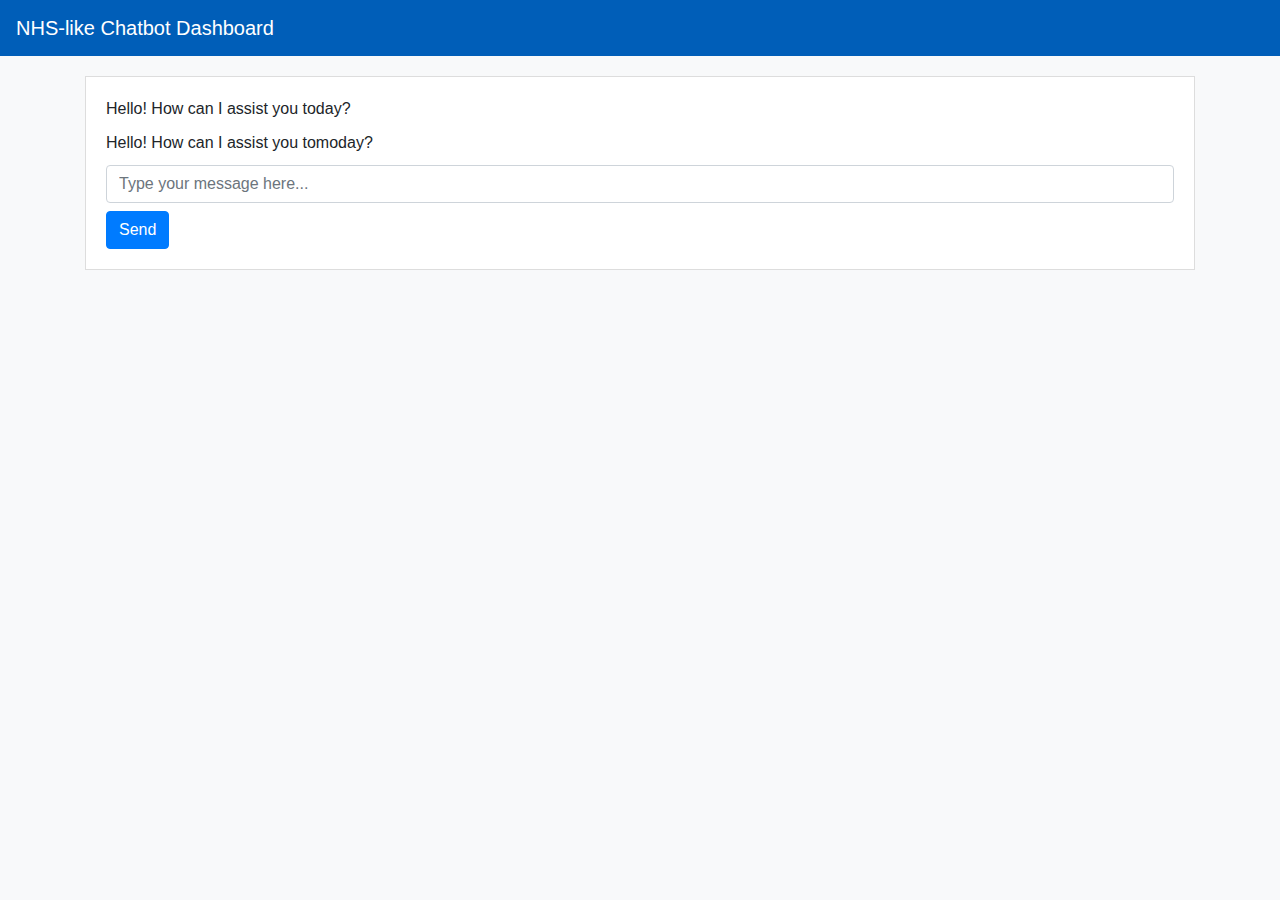
<file: website_design/nhs.html>
<!-- templates/dashboard/home.html -->
<!DOCTYPE html>
<html>
<head>
    <title>Chatbot Dashboard</title>
    <link href="https://stackpath.bootstrapcdn.com/bootstrap/4.5.2/css/bootstrap.min.css" rel="stylesheet">
    <style>
        body {
            background-color: #f8f9fa;
        }
        .navbar {
            background-color: #005eb8;
        }
        .navbar-brand {
            color: white;
        }
        .chatbot-container {
            margin-top: 20px;
        }
        .chatbox {
            border: 1px solid #ddd;
            padding: 20px;
            background: white;
        }
        .message {
            margin-bottom: 10px;
        }
        .message.user {
            text-align: right;
        }
        .message.bot {
            text-align: left;
        }
    </style>
</head>
<body>
    <nav class="navbar navbar-expand-lg navbar-dark">
        <a class="navbar-brand" href="#">NHS-like Chatbot Dashboard</a>
    </nav>
    <div class="container chatbot-container">
        <div class="row">
            <div class="col-md-12">
                <div class="chatbox">
                    <div id="chat-log">
                        <div class="message bot">Hello! How can I assist you today?</div>
                        <div class="message bot">Hello! How can I assist you tomoday?</div>
                    </div>
                    <input type="text" id="user-input" class="form-control" placeholder="Type your message here...">
                    <button id="send-btn" class="btn btn-primary mt-2">Send</button>
                </div>
            </div>
        </div>
    </div>
    <script>
        document.getElementById('send-btn').addEventListener('click', function() {
            let userInput = document.getElementById('user-input').value;
            let chatLog = document.getElementById('chat-log');
            if (userInput.trim() !== '') {
                let userMessage = document.createElement('div');
                userMessage.className = 'message user';
                userMessage.innerText = userInput;
                chatLog.appendChild(userMessage);
                
                // Simulate a bot response
                let botMessage = document.createElement('div');
                botMessage.className = 'message bot';
                botMessage.innerText = "I'm a bot, here to help!";
                chatLog.appendChild(botMessage);

                // Clear the input
                document.getElementById('user-input').value = '';
            }
        });
    </script>
</body>
</html>
</file>
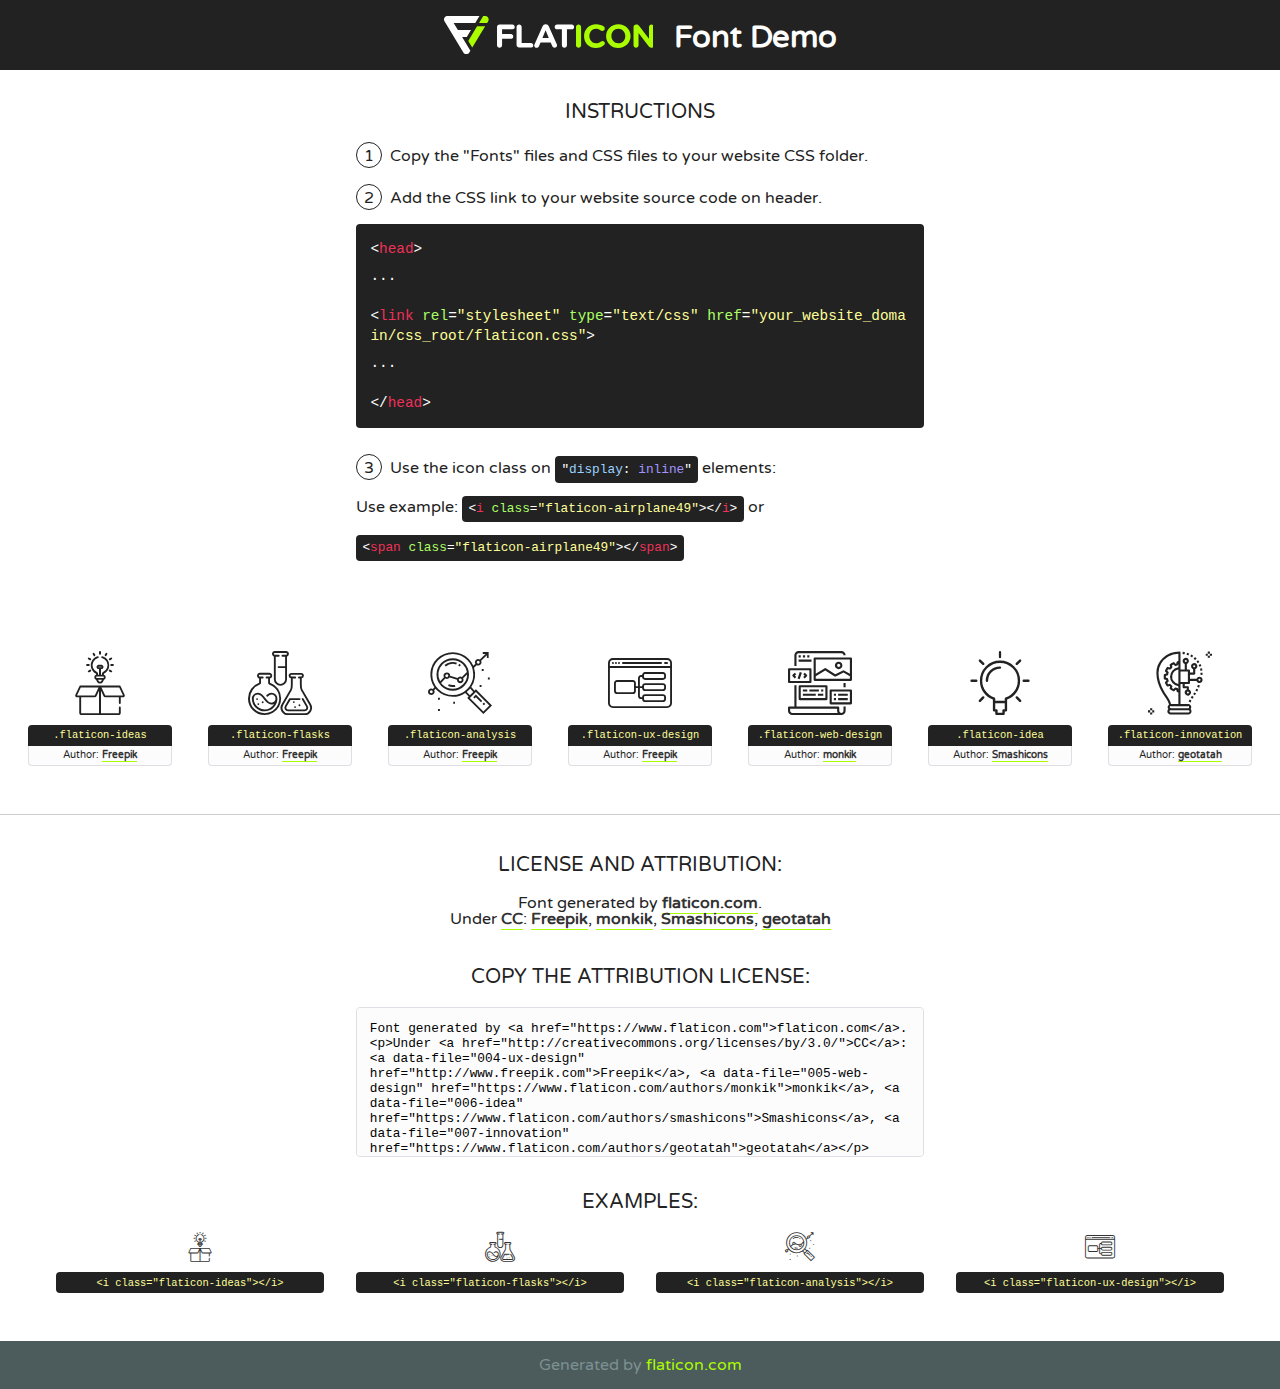
<file: website_design/fonts/flaticon/font/flaticon.html>
<!DOCTYPE html>
<!--
  Flaticon icon font: Flaticon
  Creation date: 20/03/2019 02:18
-->
<html>
<!DOCTYPE html>
<html>

<head>
    <title>Flaticon WebFont</title>
    <link href="http://fonts.googleapis.com/css?family=Varela+Round" rel="stylesheet" type="text/css" />
    <link rel="stylesheet" type="text/css" href="flaticon.css">
    <meta charset="UTF-8">
    <style>
    html, body, div, span, applet, object, iframe,
    h1, h2, h3, h4, h5, h6, p, blockquote, pre,
    a, abbr, acronym, address, big, cite, code,
    del, dfn, em, img, ins, kbd, q, s, samp,
    small, strike, strong, sub, sup, tt, var,
    b, u, i, center,
    dl, dt, dd, ol, ul, li,
    fieldset, form, label, legend,
    table, caption, tbody, tfoot, thead, tr, th, td,
    article, aside, canvas, details, embed, 
    figure, figcaption, footer, header, hgroup, 
    menu, nav, output, ruby, section, summary,
    time, mark, audio, video {
        margin: 0;
        padding: 0;
        border: 0;
        font-size: 100%;
        font: inherit;
        vertical-align: baseline;
    }
    /* HTML5 display-role reset for older browsers */
    article, aside, details, figcaption, figure, 
    footer, header, hgroup, menu, nav, section {
        display: block;
    }
    body {
        line-height: 1;
    }
    ol, ul {
        list-style: none;
    }
    blockquote, q {
        quotes: none;
    }
    blockquote:before, blockquote:after,
    q:before, q:after {
        content: '';
        content: none;
    }
    table {
        border-collapse: collapse;
        border-spacing: 0;
    }
    body {
        font-family: 'Varela Round', Helvetica, Arial, sans-serif;
        font-size: 16px;
        color: #222;
    }
    a {
        color: #333;
        border-bottom: 1px solid #a9fd00;
        font-weight: bold;
        text-decoration: none;
    }
    * {
        -moz-box-sizing: border-box;
        -webkit-box-sizing: border-box;
        box-sizing: border-box;
        margin: 0;
        padding: 0;
    }
    [class^="flaticon-"]:before, [class*=" flaticon-"]:before, [class^="flaticon-"]:after, [class*=" flaticon-"]:after {
        font-family: Flaticon;
        font-size: 30px;
        font-style: normal;
        margin-left: 20px;
        color: #333;
    }
    .wrapper {
        max-width: 600px;
        margin: auto;
        padding: 0 1em;
    }
    .title {
        font-size: 1.25em;
        text-align: center;
        margin-bottom: 1em;
        text-transform: uppercase;
    }
    header {
        text-align: center;
        background-color: #222;
        color: #fff;
        padding: 1em;
    }
    header .logo {
        width: 210px;
        height: 38px;
        display: inline-block;
        vertical-align: middle;
        margin-right: 1em;
        border: none;
    }
    header strong {
        font-size: 1.95em;
        font-weight: bold;
        vertical-align: middle;
        margin-top: 5px;
        display: inline-block;
    }
    .demo {
        margin: 2em auto;
        line-height: 1.25em;
    }
    .demo ul li {
        margin-bottom: 1em;
    }
    .demo ul li .num {
        color: #222;
        border-radius: 20px;
        display: inline-block;
        width: 26px;
        padding: 3px;
        height: 26px;
        text-align: center;
        margin-right: 0.5em;
        border: 1px solid #222;
    }
    .demo ul li code {
        background-color: #222;
        border-radius: 4px;
        padding: 0.25em 0.5em;
        display: inline-block;
        color: #fff;
        font-family: Consolas,Monaco,Lucida Console,Liberation Mono,DejaVu Sans Mono,Bitstream Vera Sans Mono,Courier New, monospace;
        font-weight: lighter;
        margin-top: 1em;
        font-size: 0.8em;
        word-break: break-all;
    }
    .demo ul li code.big {
        padding: 1em;
        font-size: 0.9em;
    }
    .demo ul li code .red {
        color: #EF3159;
    }
    .demo ul li code .green {
        color: #ACFF65;
    }
    .demo ul li code .yellow {
        color: #FFFF99;
    }
    .demo ul li code .blue {
        color: #99D3FF;
    }
    .demo ul li code .purple {
        color: #A295FF;
    }
    .demo ul li code .dots {
        margin-top: 0.5em;
        display: block;
    }
    #glyphs {
        border-bottom: 1px solid #ccc;
        padding: 2em 0;
        text-align: center;
    }
    .glyph {
        display: inline-block;
        width: 9em;
        margin: 1em;
        text-align: center;
        vertical-align: top;
        background: #FFF;
    }
    .glyph .glyph-icon {
        padding: 10px;
        display: block;
        font-family:"Flaticon";
        font-size: 64px;
        line-height: 1;
    }
    .glyph .glyph-icon:before {
        font-size: 64px;
        color: #222;
        margin-left: 0;
    }
    .class-name {
        font-size: 0.65em;
        background-color: #222;
        color: #fff;
        border-radius: 4px 4px 0 0;
        padding: 0.5em;
        color: #FFFF99;
        font-family: Consolas,Monaco,Lucida Console,Liberation Mono,DejaVu Sans Mono,Bitstream Vera Sans Mono,Courier New, monospace;
    }
    .author-name {
        font-size: 0.6em;
        background-color: #fcfcfd;
        border: 1px solid #DEDEE4;
        border-top: 0;
        border-radius: 0 0 4px 4px;
        padding: 0.5em;
    }
    .class-name:last-child {
        font-size: 10px;
        color:#888;
    }
    .class-name:last-child a {
        font-size: 10px;
        color:#555;
    }
    .class-name:last-child a:hover {
        color:#a9fd00;
    }
    .glyph > input {
        display: block;
        width: 100px;
        margin: 5px auto;
        text-align: center;
        font-size: 12px;
        cursor: text;
    }
    .glyph > input.icon-input {
        font-family:"Flaticon";
        font-size: 16px;
        margin-bottom: 10px;
    }
    .attribution .title {
        margin-top: 2em;
    }
    .attribution textarea {
        background-color: #fcfcfd;
        padding: 1em;
        border: none;
        box-shadow: none;
        border: 1px solid #DEDEE4;
        border-radius: 4px;
        resize: none;
        width: 100%;
        height: 150px;
        font-size: 0.8em;
        font-family: Consolas,Monaco,Lucida Console,Liberation Mono,DejaVu Sans Mono,Bitstream Vera Sans Mono,Courier New, monospace;
        -webkit-appearance: none;
    }
    .iconsuse {
        margin: 2em auto;
        text-align: center;
        max-width: 1200px;
    }
    .iconsuse:after {
        content: '';
        display: table;
        clear: both;
    }
    .iconsuse .image {
        float: left;
        width: 25%;
        padding: 0 1em;
    }
    .iconsuse .image p {
        margin-bottom: 1em;
    }
    .iconsuse .image span {
        display: block;
        font-size: 0.65em;
        background-color: #222;
        color: #fff;
        border-radius: 4px;
        padding: 0.5em;
        color: #FFFF99;
        margin-top: 1em;
        font-family: Consolas,Monaco,Lucida Console,Liberation Mono,DejaVu Sans Mono,Bitstream Vera Sans Mono,Courier New, monospace;
    }
    #footer {
        text-align: center;
        background-color: #4C5B5C;
        color: #7c9192;
        padding: 1em;
    }
    #footer a {
        border: none;
        color: #a9fd00;
        font-weight: normal;
    }
    @media (max-width: 960px) {
        .iconsuse .image {
            width: 50%;
        }
    }
    @media (max-width: 560px) {
        .iconsuse .image {
            width: 100%;
        }
    }
    </style>
</head>

<body class="characters-off">

    <header>
        <a href="https://www.flaticon.com" target="_blank" class="logo">
            <svg version="1.1" xmlns="http://www.w3.org/2000/svg" xmlns:xlink="http://www.w3.org/1999/xlink" xmlns:a="http://ns.adobe.com/AdobeSVGViewerExtensions/3.0/" viewBox="0 0 560.875 102.036" enable-background="new 0 0 560.875 102.036" xml:space="preserve">
                <defs>
                </defs>
                <g>
                    <g class="letters">
                        <path fill="#ffffff" d="M141.596,29.675c0-3.777,2.985-6.767,6.764-6.767h34.438c3.426,0,6.15,2.728,6.15,6.15
                        c0,3.43-2.724,6.149-6.15,6.149h-27.674v13.091h23.719c3.429,0,6.151,2.724,6.151,6.15c0,3.43-2.723,6.149-6.151,6.149h-23.719
                        v17.574c0,3.773-2.986,6.761-6.764,6.761c-3.779,0-6.764-2.989-6.764-6.761V29.675z"></path>
                        <path fill="#ffffff" d="M193.844,29.149c0-3.781,2.985-6.767,6.764-6.767c3.776,0,6.763,2.985,6.763,6.767v42.957h25.039
                        c3.426,0,6.149,2.726,6.149,6.153c0,3.425-2.723,6.15-6.149,6.15h-31.802c-3.779,0-6.764-2.986-6.764-6.768V29.149z"></path>
                        <path fill="#ffffff" d="M241.891,75.71l21.438-48.407c1.492-3.341,4.215-5.357,7.906-5.357h0.792
                        c3.686,0,6.323,2.017,7.815,5.357l21.439,48.407c0.436,0.967,0.701,1.845,0.701,2.723c0,3.602-2.809,6.501-6.414,6.501
                        c-3.161,0-5.269-1.845-6.499-4.655l-4.132-9.661h-27.059l-4.301,10.102c-1.144,2.631-3.426,4.214-6.237,4.214
                        c-3.517,0-6.24-2.81-6.24-6.325C241.1,77.64,241.451,76.677,241.891,75.71z M279.932,58.666l-8.521-20.297l-8.526,20.297H279.932
                        z"></path>
                        <path fill="#ffffff" d="M314.864,35.387H301.86c-3.429,0-6.239-2.813-6.239-6.238c0-3.429,2.811-6.24,6.239-6.24h39.533
                        c3.426,0,6.237,2.811,6.237,6.24c0,3.425-2.811,6.238-6.237,6.238h-13.001v42.785c0,3.773-2.99,6.761-6.764,6.761
                        c-3.779,0-6.764-2.989-6.764-6.761V35.387z"></path>
                        <path fill="#A9FD00" d="M352.615,29.149c0-3.781,2.985-6.767,6.767-6.767c3.774,0,6.761,2.985,6.761,6.767v49.024
                        c0,3.773-2.987,6.761-6.761,6.761c-3.781,0-6.767-2.989-6.767-6.761V29.149z"></path>
                        <path fill="#A9FD00" d="M374.132,53.836v-0.179c0-17.481,13.178-31.801,32.065-31.801c9.22,0,15.459,2.458,20.557,6.238
                        c1.402,1.054,2.637,2.985,2.637,5.357c0,3.692-2.985,6.59-6.681,6.59c-1.845,0-3.071-0.702-4.044-1.319
                        c-3.776-2.813-7.729-4.393-12.562-4.393c-10.364,0-17.831,8.611-17.831,19.154v0.173c0,10.542,7.291,19.329,17.831,19.329
                        c5.715,0,9.492-1.756,13.359-4.834c1.049-0.874,2.458-1.491,4.039-1.491c3.429,0,6.325,2.813,6.325,6.236
                        c0,2.106-1.056,3.78-2.282,4.834c-5.539,4.834-12.036,7.733-21.878,7.733C387.572,85.464,374.132,71.493,374.132,53.836z"></path>
                        <path fill="#A9FD00" d="M433.009,53.836v-0.179c0-17.481,13.79-31.801,32.766-31.801c18.981,0,32.592,14.143,32.592,31.628v0.173
                        c0,17.483-13.785,31.807-32.769,31.807C446.625,85.464,433.009,71.32,433.009,53.836z M484.224,53.836v-0.179
                        c0-10.539-7.725-19.326-18.626-19.326c-10.893,0-18.449,8.611-18.449,19.154v0.173c0,10.542,7.73,19.329,18.626,19.329
                        C476.676,72.986,484.224,64.378,484.224,53.836z"></path>
                        <path fill="#A9FD00" d="M506.233,29.321c0-3.774,2.99-6.763,6.767-6.763h1.401c3.252,0,5.183,1.583,7.029,3.953l26.093,34.265
                        V29.059c0-3.692,2.99-6.677,6.681-6.677c3.683,0,6.671,2.985,6.671,6.677v48.934c0,3.78-2.987,6.765-6.764,6.765h-0.436
                        c-3.257,0-5.188-1.581-7.034-3.953l-27.056-35.492v32.944c0,3.687-2.985,6.676-6.678,6.676c-3.683,0-6.673-2.989-6.673-6.676
                        V29.321z"></path>
                    </g>
                    <g class="insignia">
                        <path fill="#ffffff" d="M48.372,56.137h12.517l11.156-18.537H37.186L25.688,18.539h57.825L94.668,0H9.271
                        C5.925,0,2.842,1.801,1.198,4.716c-1.644,2.907-1.593,6.482,0.134,9.343l50.38,83.501c1.678,2.781,4.689,4.476,7.938,4.476
                        c3.246,0,6.257-1.695,7.935-4.476l2.898-4.804L48.372,56.137z"></path>
                        <g class="i">
                            <path fill="#A9FD00" d="M93.575,18.539h0.031v0.004l21.652,0.004l2.705-4.488c1.727-2.861,1.778-6.436,0.133-9.343
                            C116.454,1.801,113.371,0,110.026,0h-5.294L93.575,18.539z"></path>
                            <polygon fill="#A9FD00" points="88.291,27.356 64.725,66.486 75.519,84.404 109.942,27.356"></polygon>
                        </g>
                    </g>
                </g>
            </svg>
        </a>
        <strong>Font Demo</strong>
    </header>


    <section class="demo wrapper">

        <p class="title">Instructions</p>

        <ul>
            <li>
                <span class="num">1</span>Copy the "Fonts" files and CSS files to your website CSS folder.
            </li>
            <li>
                <span class="num">2</span>Add the CSS link to your website source code on header.
                <code class="big">
                    &lt;<span class="red">head</span>&gt;
                    <br/><span class="dots">...</span>
                    <br/>&lt;<span class="red">link</span> <span class="green">rel</span>=<span class="yellow">"stylesheet"</span> <span class="green">type</span>=<span class="yellow">"text/css"</span> <span class="green">href</span>=<span class="yellow">"your_website_domain/css_root/flaticon.css"</span>&gt;
                    <br/><span class="dots">...</span>
                    <br/>&lt;/<span class="red">head</span>&gt;
                </code>
            </li>

            <li>
                <p>
                    <span class="num">3</span>Use the icon class on <code>"<span class="blue">display</span>:<span class="purple"> inline</span>"</code> elements:
                    <br />
                    Use example: <code>&lt;<span class="red">i</span> <span class="green">class</span>=<span class="yellow">&quot;flaticon-airplane49&quot;</span>&gt;&lt;/<span class="red">i</span>&gt;</code> or <code>&lt;<span class="red">span</span> <span class="green">class</span>=<span class="yellow">&quot;flaticon-airplane49&quot;</span>&gt;&lt;/<span class="red">span</span>&gt;</code>
            </li>
        </ul>

    </section>




   <section id="glyphs">          
    
      
        <div class="glyph"><div class="glyph-icon flaticon-ideas"></div>
            <div class="class-name">.flaticon-ideas</div>
            <div class="author-name">Author: <a data-file="001-ideas" href="http://www.freepik.com">Freepik</a> </div> 
        </div>        
        
        <div class="glyph"><div class="glyph-icon flaticon-flasks"></div>
            <div class="class-name">.flaticon-flasks</div>
            <div class="author-name">Author: <a data-file="002-flasks" href="http://www.freepik.com">Freepik</a> </div> 
        </div>        
        
        <div class="glyph"><div class="glyph-icon flaticon-analysis"></div>
            <div class="class-name">.flaticon-analysis</div>
            <div class="author-name">Author: <a data-file="003-analysis" href="http://www.freepik.com">Freepik</a> </div> 
        </div>        
        
        <div class="glyph"><div class="glyph-icon flaticon-ux-design"></div>
            <div class="class-name">.flaticon-ux-design</div>
            <div class="author-name">Author: <a data-file="004-ux-design" href="http://www.freepik.com">Freepik</a> </div> 
        </div>        
        
        <div class="glyph"><div class="glyph-icon flaticon-web-design"></div>
            <div class="class-name">.flaticon-web-design</div>
            <div class="author-name">Author: <a data-file="005-web-design" href="https://www.flaticon.com/authors/monkik">monkik</a> </div> 
        </div>        
        
        <div class="glyph"><div class="glyph-icon flaticon-idea"></div>
            <div class="class-name">.flaticon-idea</div>
            <div class="author-name">Author: <a data-file="006-idea" href="https://www.flaticon.com/authors/smashicons">Smashicons</a> </div> 
        </div>        
        
        <div class="glyph"><div class="glyph-icon flaticon-innovation"></div>
            <div class="class-name">.flaticon-innovation</div>
            <div class="author-name">Author: <a data-file="007-innovation" href="https://www.flaticon.com/authors/geotatah">geotatah</a> </div> 
        </div>        
        

    </section>



    <section class="attribution wrapper"   style="text-align:center;">

      <div class="title">License and attribution:</div><div class="attrDiv">Font generated by <a href="https://www.flaticon.com">flaticon.com</a>. <div><p>Under <a href="http://creativecommons.org/licenses/by/3.0/">CC</a>: <a data-file="004-ux-design" href="http://www.freepik.com">Freepik</a>, <a data-file="005-web-design" href="https://www.flaticon.com/authors/monkik">monkik</a>, <a data-file="006-idea" href="https://www.flaticon.com/authors/smashicons">Smashicons</a>, <a data-file="007-innovation" href="https://www.flaticon.com/authors/geotatah">geotatah</a></p>  </div>
      </div>
      <div class="title">Copy the Attribution License:</div>

    <textarea onclick="this.focus();this.select();">Font generated by &lt;a href=&quot;https://www.flaticon.com&quot;&gt;flaticon.com&lt;/a&gt;. <p>Under <a href="http://creativecommons.org/licenses/by/3.0/">CC</a>: <a data-file="004-ux-design" href="http://www.freepik.com">Freepik</a>, <a data-file="005-web-design" href="https://www.flaticon.com/authors/monkik">monkik</a>, <a data-file="006-idea" href="https://www.flaticon.com/authors/smashicons">Smashicons</a>, <a data-file="007-innovation" href="https://www.flaticon.com/authors/geotatah">geotatah</a></p>  
     </textarea>

    </section>

    <section class="iconsuse">

          <div class="title">Examples:</div>            
             
            <div class="image">
                <p>
                    <i class="glyph-icon flaticon-ideas"></i> 
                    <span>&lt;i class=&quot;flaticon-ideas&quot;&gt;&lt;/i&gt;</span>
                </p>
            </div>
            
            <div class="image">
                <p>
                    <i class="glyph-icon flaticon-flasks"></i> 
                    <span>&lt;i class=&quot;flaticon-flasks&quot;&gt;&lt;/i&gt;</span>
                </p>
            </div>
            
            <div class="image">
                <p>
                    <i class="glyph-icon flaticon-analysis"></i> 
                    <span>&lt;i class=&quot;flaticon-analysis&quot;&gt;&lt;/i&gt;</span>
                </p>
            </div>
            
            <div class="image">
                <p>
                    <i class="glyph-icon flaticon-ux-design"></i> 
                    <span>&lt;i class=&quot;flaticon-ux-design&quot;&gt;&lt;/i&gt;</span>
                </p>
            </div>
                       
        </div>
                            
    </section>

<div id="footer">
    <div>Generated by <a href="https://www.flaticon.com">flaticon.com</a>
    </div>
</div>



</body>
</html>
</file>
<file: website_design/fonts/flaticon/font/flaticon.css>
/*
  	Flaticon icon font: Flaticon
  	Creation date: 20/03/2019 02:18
  	*/

@font-face {
  font-family: "Flaticon";
  src: url("./Flaticon.eot");
  src: url("./Flaticon.eot?#iefix") format("embedded-opentype"),
       url("./Flaticon.woff2") format("woff2"),
       url("./Flaticon.woff") format("woff"),
       url("./Flaticon.ttf") format("truetype"),
       url("./Flaticon.svg#Flaticon") format("svg");
  font-weight: normal;
  font-style: normal;
}

@media screen and (-webkit-min-device-pixel-ratio:0) {
  @font-face {
    font-family: "Flaticon";
    src: url("./Flaticon.svg#Flaticon") format("svg");
  }
}

[class^="flaticon-"]:before, [class*=" flaticon-"]:before,
[class^="flaticon-"]:after, [class*=" flaticon-"]:after {   
  font-family: Flaticon;
        font-size: 20px;
font-style: normal;
margin-left: 20px;
}

.flaticon-ideas:before { content: "\f100"; }
.flaticon-flasks:before { content: "\f101"; }
.flaticon-analysis:before { content: "\f102"; }
.flaticon-ux-design:before { content: "\f103"; }
.flaticon-web-design:before { content: "\f104"; }
.flaticon-idea:before { content: "\f105"; }
.flaticon-innovation:before { content: "\f106"; }
</file>
